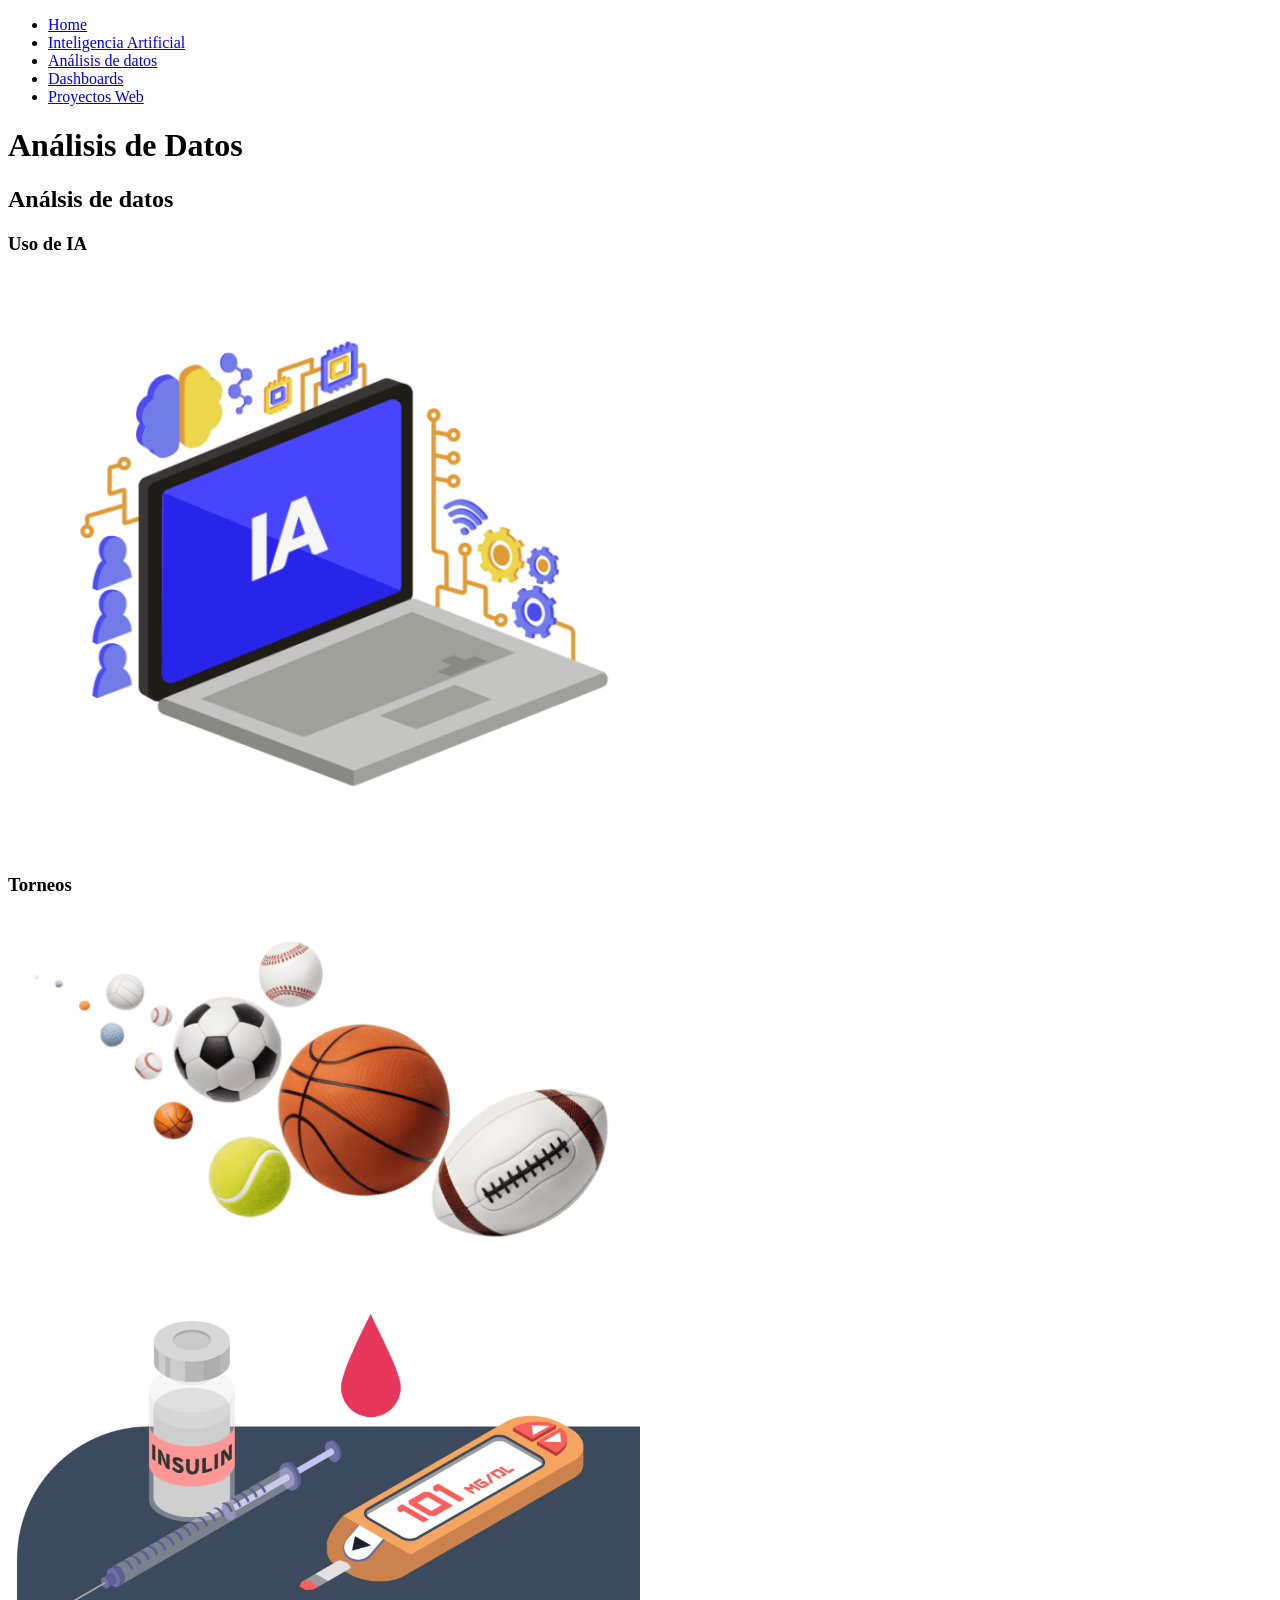
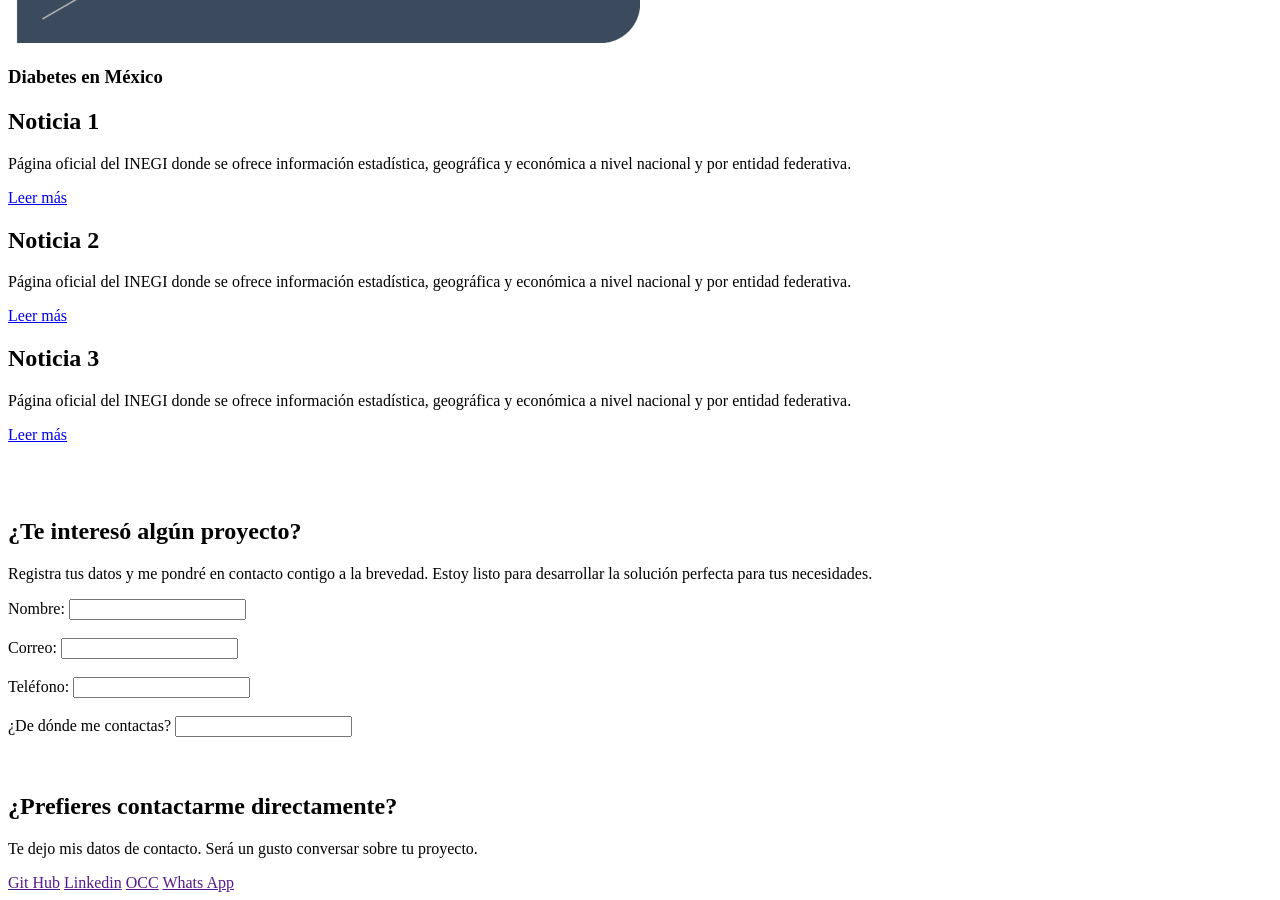
<file: DEV.F/Pages/analisis.html>
<!DOCTYPE html>
<html lang="en">
<head>
    <meta charset="UTF-8">
    <meta name="viewport" content="width=device-width, initial-scale=1.0">
    <title>Portafolio</title>
</head>
<body>
    <nav>
    <ul>
        <li><a href="../index.html">Home</a></li>
        <li><a href="../Pages/ia.html">Inteligencia Artificial</a></li>
        <li><a href="../Pages/analisis.html">Análisis de datos</a></li>
        <li><a href="../Pages/dashboards.html">Dashboards</a></li>
        <li><a href="../Pages/proyectos.html">Proyectos Web</a></li>
    </ul>
    </nav>

    <h1>Análisis de Datos</h1>

    <main>
    <h2>Análsis de datos</h2>
        <div>
      <div>
        <h3>Uso de IA</h3>
        <img src="../Img/IA.png" alt="ia" width="50%">
        
      </div>
      <div>
        <h3>Torneos</h3>
        <img src="../Img/deportes.png" alt="deportes" width="50%">
        
      </div>
      <div>
        <img src="../Img/diabetes.png" alt="diabetes" width="50%">
        <h3>Diabetes en México</h3>
      </div>
    </div>
    </main>

    <aside>
    <div>
        <h2>Noticia 1</h2>
        <p>
           Página oficial del INEGI donde se ofrece información estadística, geográfica y económica a nivel nacional y por entidad federativa.
        </p>
        <a href="https://elpais.com/noticias/inteligencia-artificial/" target="_blank">Leer más</a>
        </div>
        <div>
            <h2>Noticia 2</h2>
        <p>
           Página oficial del INEGI donde se ofrece información estadística, geográfica y económica a nivel nacional y por entidad federativa.
        </p>
        <a href="https://elpais.com/noticias/inteligencia-artificial/" target="_blank">Leer más</a>
        </div>
        <div>
            <h2>Noticia 3</h2>
        <p>
           Página oficial del INEGI donde se ofrece información estadística, geográfica y económica a nivel nacional y por entidad federativa.
        </p>
        <a href="https://elpais.com/noticias/inteligencia-artificial/" target="_blank">Leer más</a>
        </div>
</aside>
    
    <br><br><br>
    <h2>¿Te interesó algún proyecto?</h2>
    <p>Registra tus datos y me pondré en contacto contigo a la brevedad.
Estoy listo para desarrollar la solución perfecta para tus necesidades.</p>
    <form action="">
      <label for="">Nombre: </label><input type="text"><br><br>
      <label for="">Correo: </label><input type="email"><br><br>
      <label for="">Teléfono: </label><input type="number"><br><br>
      <label for="">¿De dónde me contactas? </label><input type="text">
    </form>
    <br><br>
    <footer>
      <h2>¿Prefieres contactarme directamente?</h2>
      <p>Te dejo mis datos de contacto. Será un gusto conversar sobre tu proyecto.</p>
      <a href="">Git Hub</a>
      <a href="">Linkedin</a>
      <a href="">OCC</a>
      <a href="">Whats App</a>
    </footer>
</body>
</html>
</file>
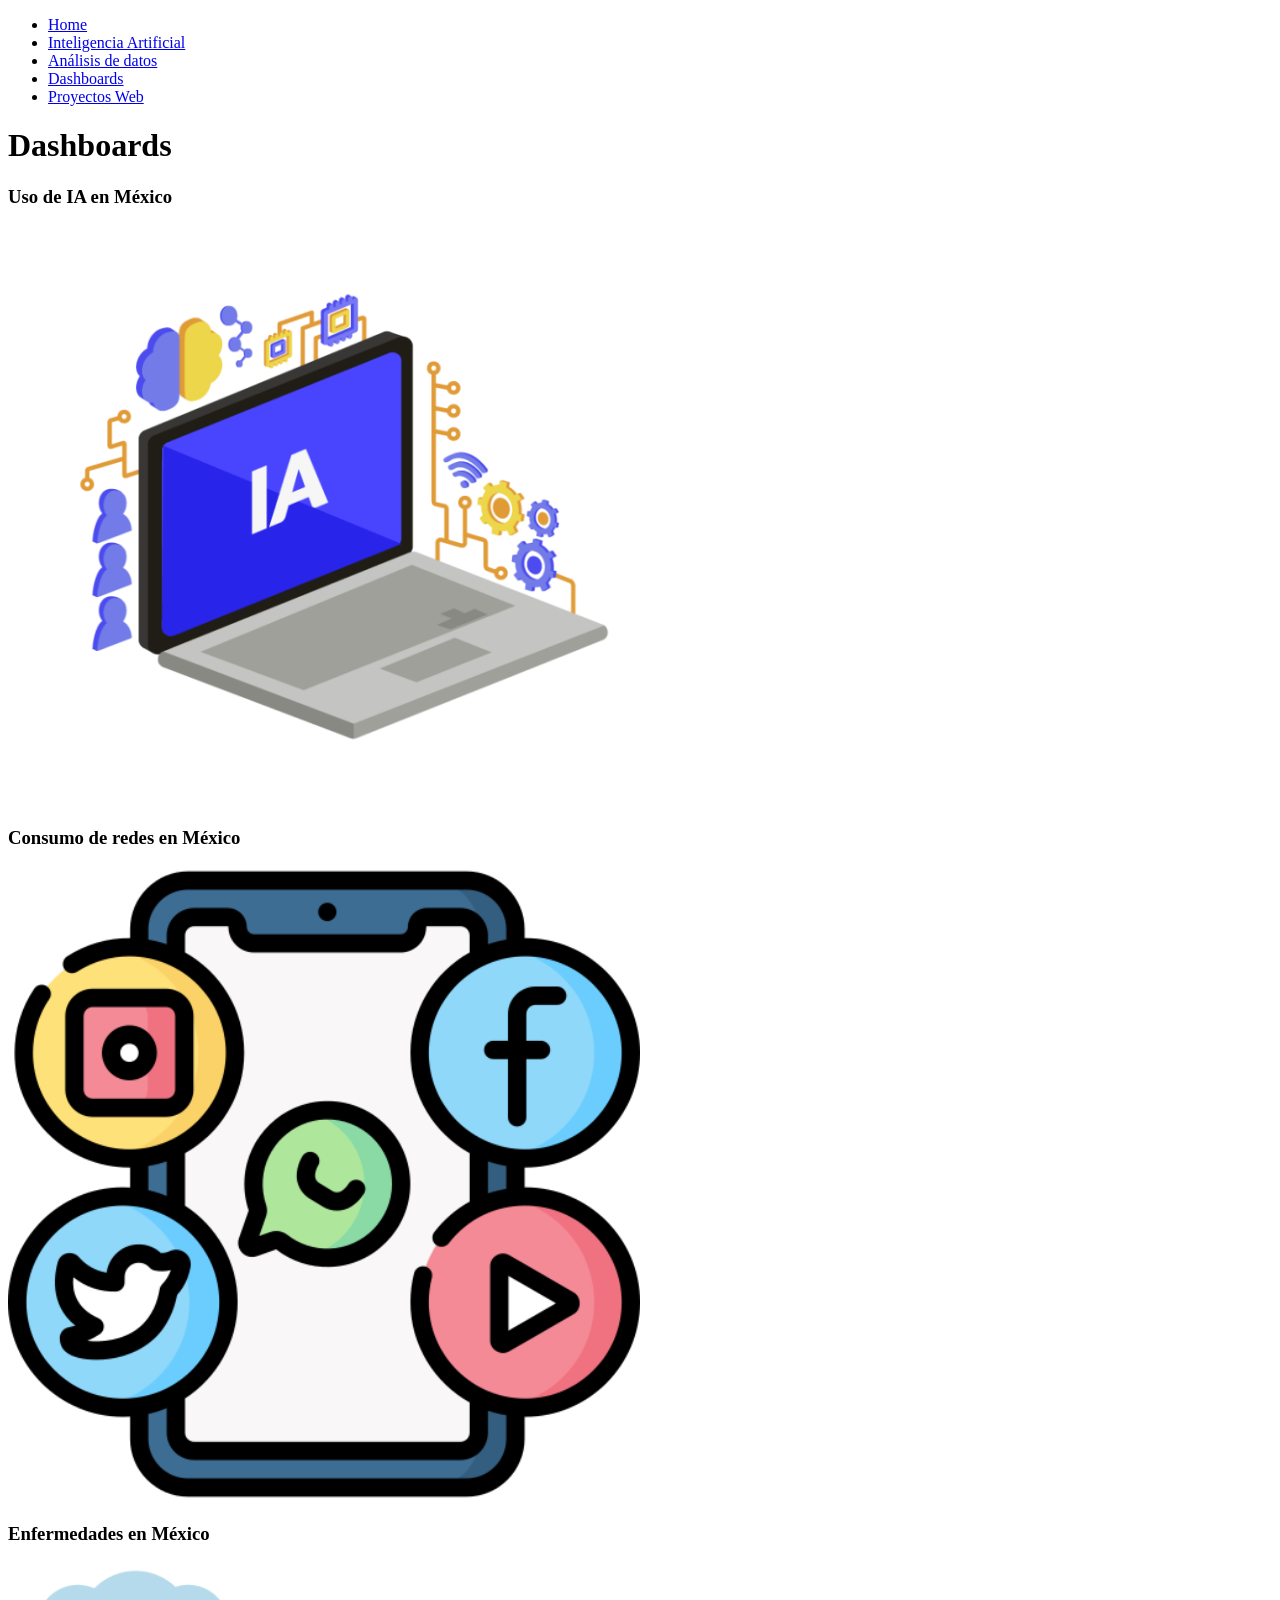
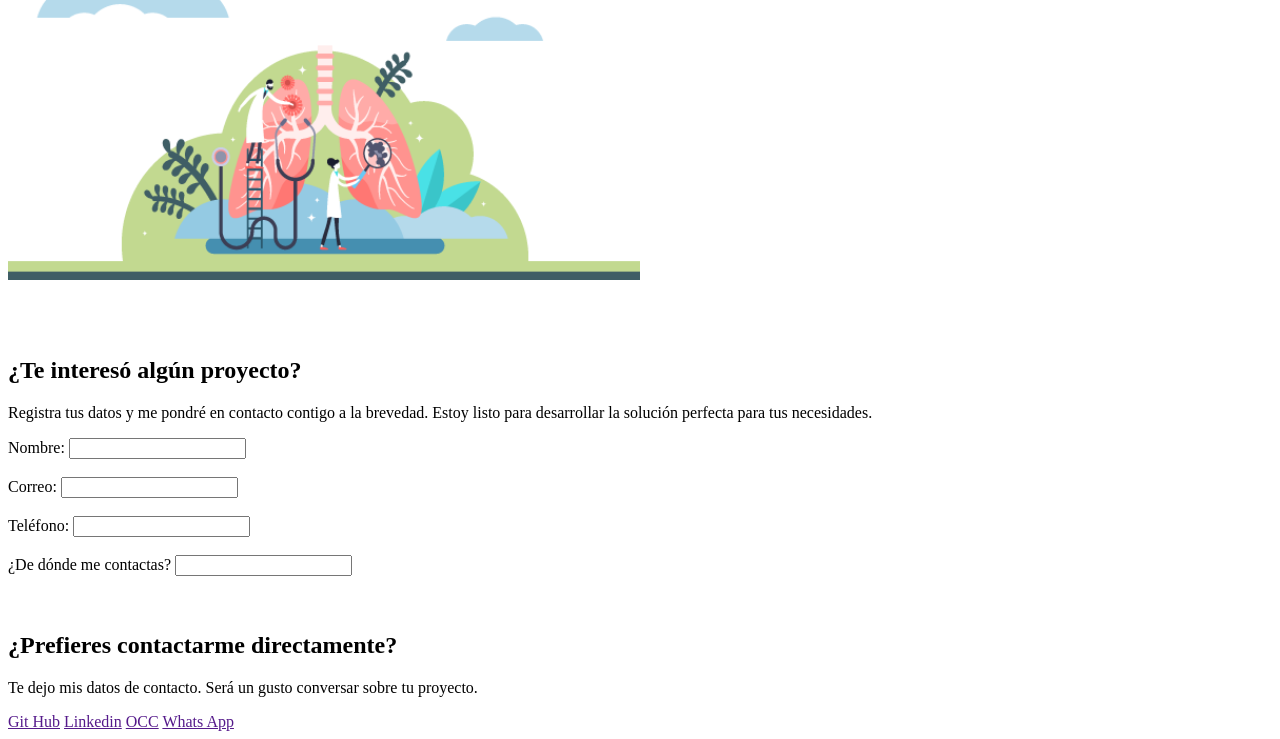
<file: DEV.F/Pages/dashboards.html>
<!DOCTYPE html>
<html lang="en">
<head>
    <meta charset="UTF-8">
    <meta name="viewport" content="width=device-width, initial-scale=1.0">
    <title>Portafolio</title>
</head>
<body>
    <nav>
    <ul>
        <li><a href="../index.html">Home</a></li>
        <li><a href="../Pages/ia.html">Inteligencia Artificial</a></li>
        <li><a href="../Pages/analisis.html">Análisis de datos</a></li>
        <li><a href="../Pages/dashboards.html">Dashboards</a></li>
        <li><a href="../Pages/proyectos.html">Proyectos Web</a></li>
    </ul>
    </nav>

    <h1>Dashboards</h1>
        <div>
      <div>
        <h3>Uso de IA en México</h3>
        <img src="../Img/IA.png" alt="ia" width="50%">
        
      </div>
      <div>
        <h3>Consumo de redes en México</h3>
        <img src="../Img/redes.png" alt="redes" width="50%">
        
      </div>
      <div>
        <h3>Enfermedades en México</h3>
        <img src="../Img/enfermedades.png" alt="enfermedades" width="50%">
      </div>

        <br><br><br>
    <h2>¿Te interesó algún proyecto?</h2>
    <p>Registra tus datos y me pondré en contacto contigo a la brevedad.
Estoy listo para desarrollar la solución perfecta para tus necesidades.</p>
    <form action="">
      <label for="">Nombre: </label><input type="text"><br><br>
      <label for="">Correo: </label><input type="email"><br><br>
      <label for="">Teléfono: </label><input type="number"><br><br>
      <label for="">¿De dónde me contactas? </label><input type="text">
    </form>
    <br><br>
    <footer>
      <h2>¿Prefieres contactarme directamente?</h2>
      <p>Te dejo mis datos de contacto. Será un gusto conversar sobre tu proyecto.</p>
      <a href="">Git Hub</a>
      <a href="">Linkedin</a>
      <a href="">OCC</a>
      <a href="">Whats App</a>
    </footer>
</body>
</html>
</file>
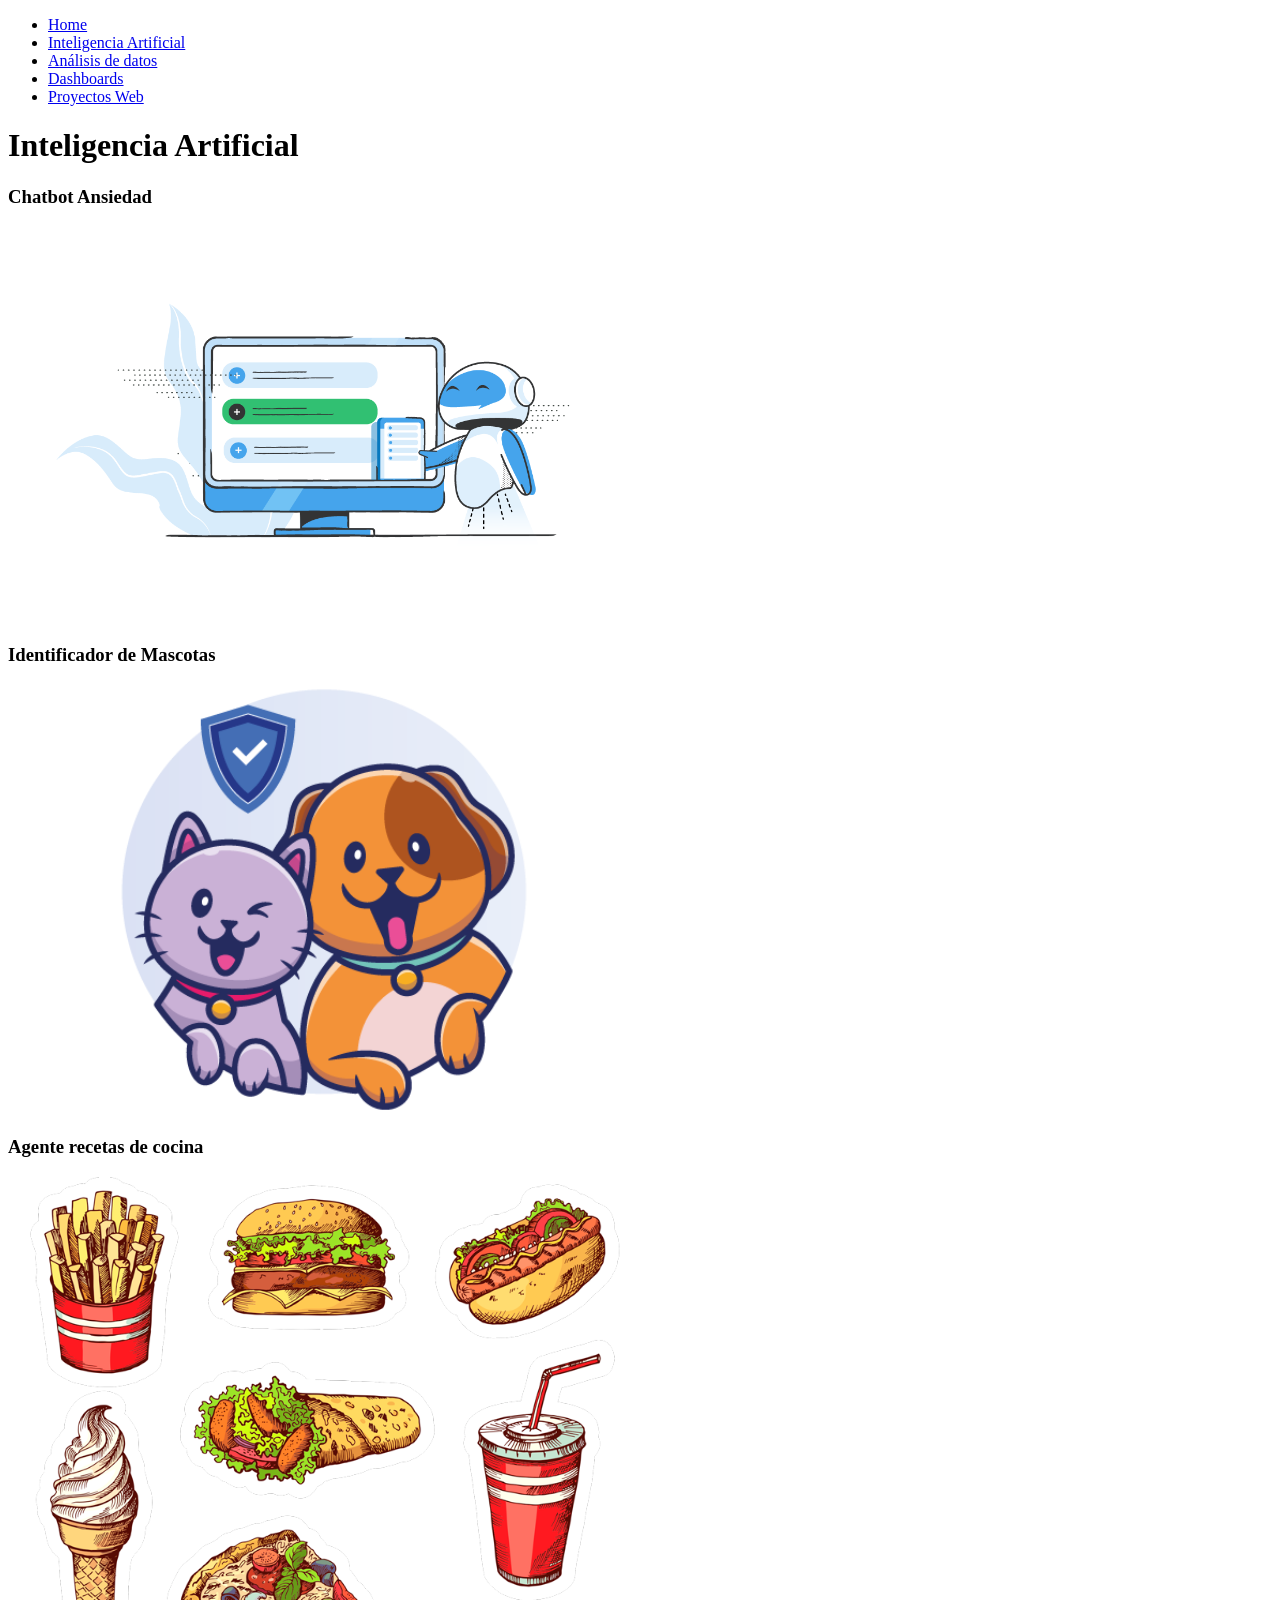
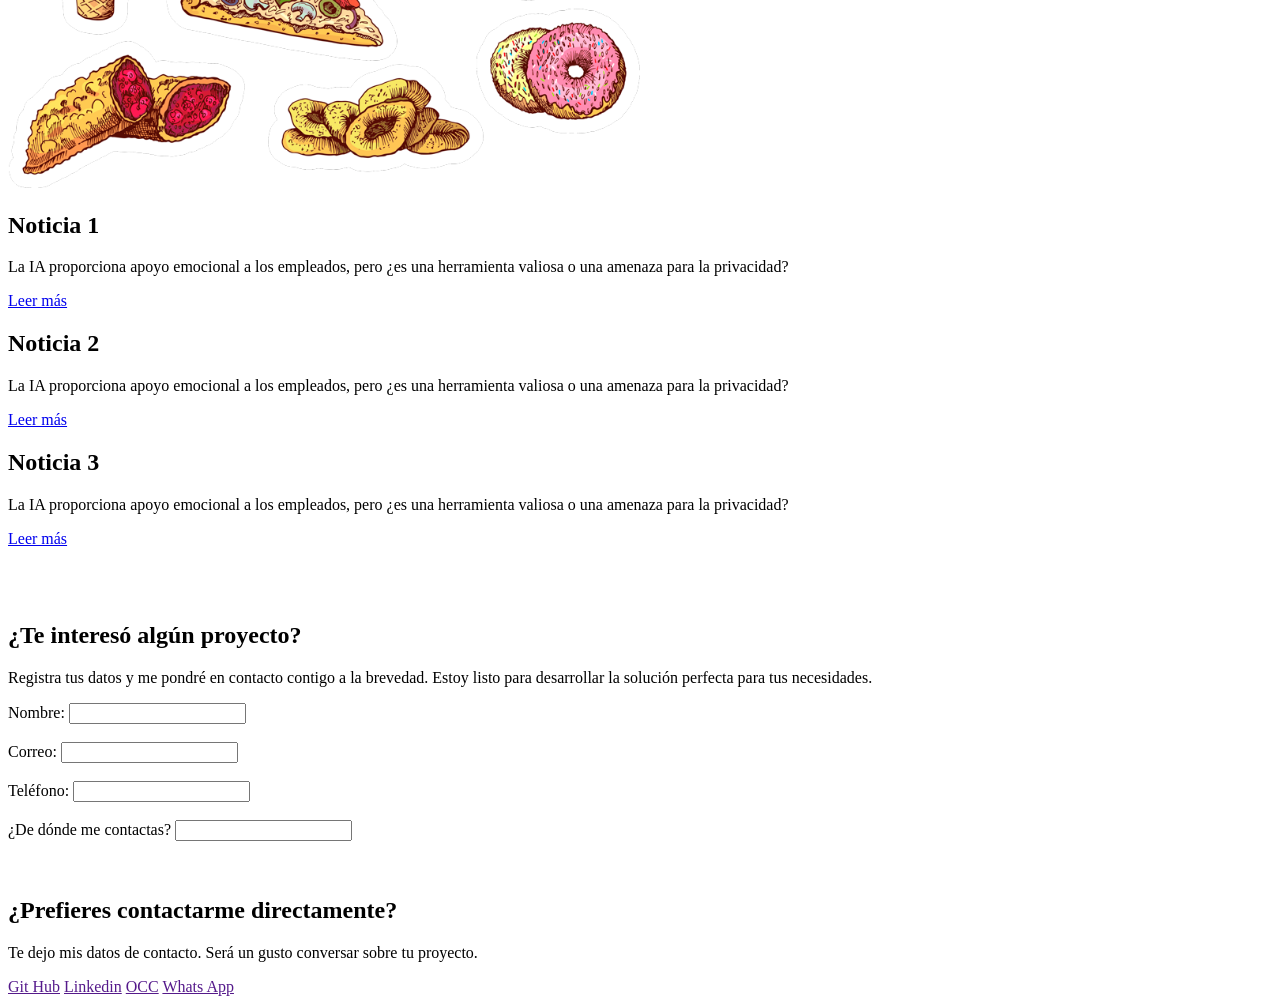
<file: DEV.F/Pages/ia.html>
<!DOCTYPE html>
<html lang="en">
<head>
    <meta charset="UTF-8">
    <meta name="viewport" content="width=device-width, initial-scale=1.0">
    <title>Portafolio</title>
</head>
<body>
    <nav>
    <ul>
        <li><a href="../index.html">Home</a></li>
        <li><a href="../Pages/ia.html">Inteligencia Artificial</a></li>
        <li><a href="../Pages/analisis.html">Análisis de datos</a></li>
        <li><a href="../Pages/dashboards.html">Dashboards</a></li>
        <li><a href="../Pages/proyectos.html">Proyectos Web</a></li>
    </ul>
    </nav>

    <h1>Inteligencia Artificial</h1>
    <section>
          <div>
      <div>
        <h3>Chatbot Ansiedad</h3>
        <img src="../Img/chatbot.png" alt="chatbot" width="50%">
      </div>
      <div>
        <h3>Identificador de Mascotas</h3>
        <img src="../Img/mascotas.png" alt="mascotas" width="50%">
      </div>
      <div>
        <h3>Agente recetas de cocina</h3>
        <img src="../Img/comida.png" alt="recetas" width="50%">
      </div>
    </div>
    </section>

    <aside>
        <div>
            <h2>Noticia 1</h2>
        <p>
           La IA proporciona apoyo emocional a los empleados, pero ¿es una herramienta valiosa o una amenaza para la privacidad? 
        </p>
        <a href="https://elpais.com/noticias/inteligencia-artificial/" target="_blank">Leer más</a>
        </div>
        <div>
            <h2>Noticia 2</h2>
        <p>
           La IA proporciona apoyo emocional a los empleados, pero ¿es una herramienta valiosa o una amenaza para la privacidad? 
        </p>
        <a href="https://elpais.com/noticias/inteligencia-artificial/" target="_blank">Leer más</a>
        </div>
        <div>
            <h2>Noticia 3</h2>
        <p>
           La IA proporciona apoyo emocional a los empleados, pero ¿es una herramienta valiosa o una amenaza para la privacidad? 
        </p>
        <a href="https://elpais.com/noticias/inteligencia-artificial/" target="_blank">Leer más</a>
        </div>
    </aside>
    
    <br><br><br>
    <h2>¿Te interesó algún proyecto?</h2>
    <p>Registra tus datos y me pondré en contacto contigo a la brevedad.
Estoy listo para desarrollar la solución perfecta para tus necesidades.</p>
    <form action="">
      <label for="">Nombre: </label><input type="text"><br><br>
      <label for="">Correo: </label><input type="email"><br><br>
      <label for="">Teléfono: </label><input type="number"><br><br>
      <label for="">¿De dónde me contactas? </label><input type="text">
    </form>
    <br><br>
    <footer>
      <h2>¿Prefieres contactarme directamente?</h2>
      <p>Te dejo mis datos de contacto. Será un gusto conversar sobre tu proyecto.</p>
      <a href="">Git Hub</a>
      <a href="">Linkedin</a>
      <a href="">OCC</a>
      <a href="">Whats App</a>
    </footer>
</body>
</html>
</file>
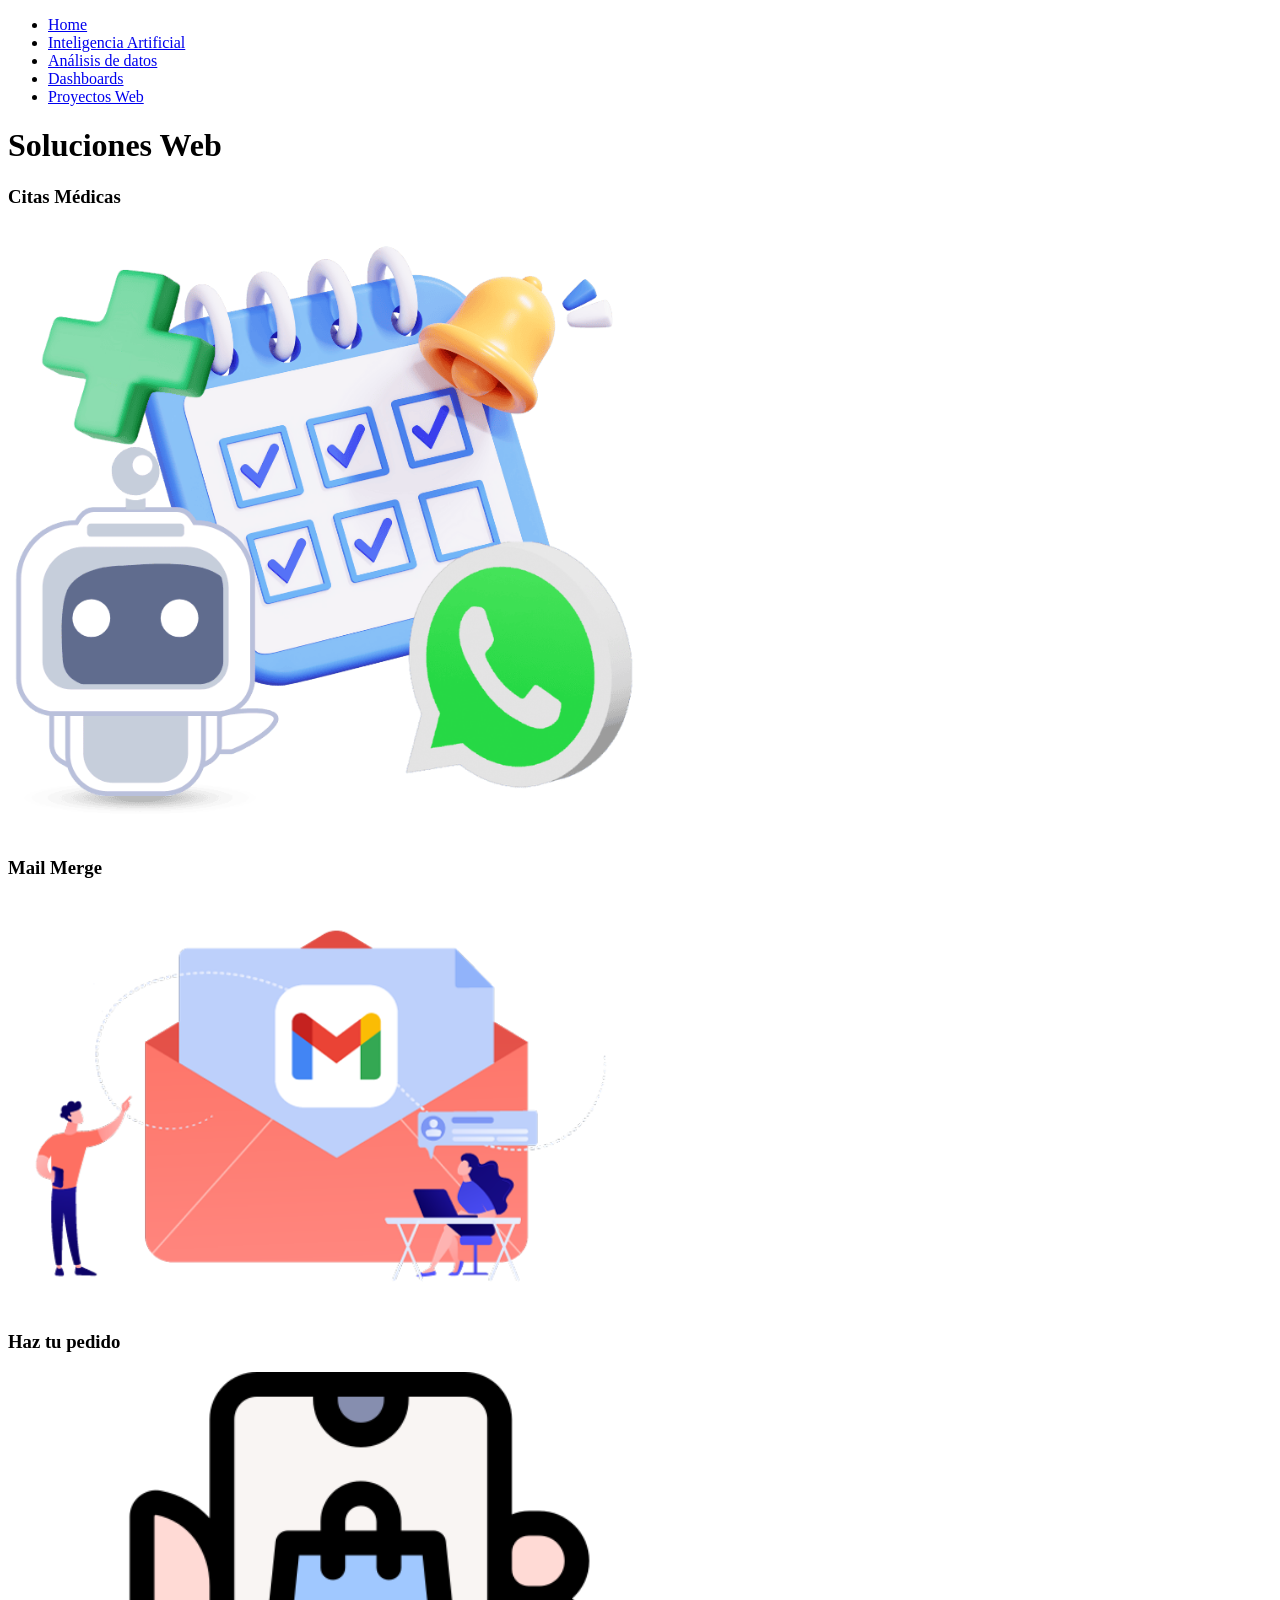
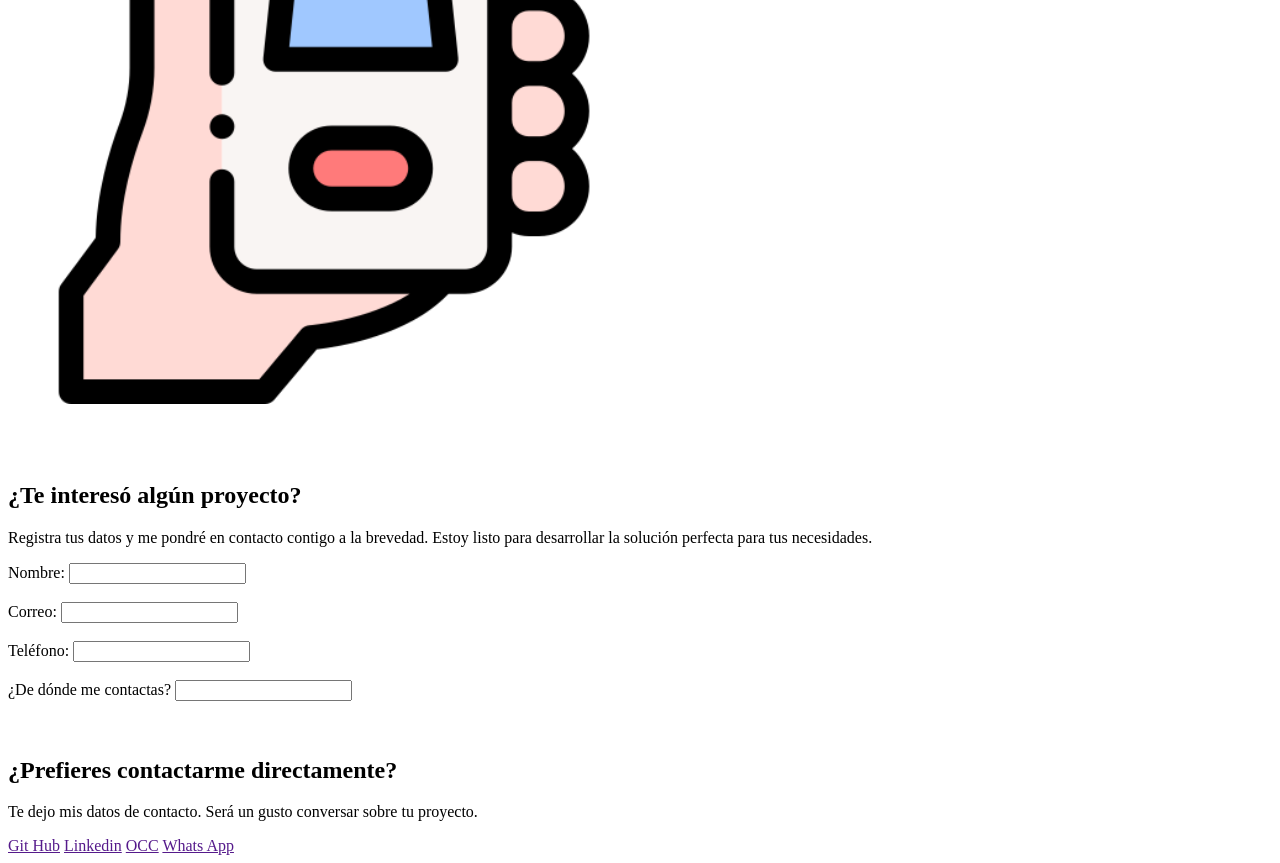
<file: DEV.F/Pages/proyectos.html>
<!DOCTYPE html>
<html lang="en">
<head>
    <meta charset="UTF-8">
    <meta name="viewport" content="width=device-width, initial-scale=1.0">
    <title>Portafolio</title>
</head>
<body>
    <nav>
    <ul>
        <li><a href="../index.html">Home</a></li>
        <li><a href="../Pages/ia.html">Inteligencia Artificial</a></li>
        <li><a href="../Pages/analisis.html">Análisis de datos</a></li>
        <li><a href="../Pages/dashboards.html">Dashboards</a></li>
        <li><a href="../Pages/proyectos.html">Proyectos Web</a></li>
    </ul>
    </nav>

    <h1>Soluciones Web</h1>
                <div>
      <div>
        <h3>Citas Médicas</h3>
        <img src="../Img/citas.png" alt="citas" width="50%">
        
      </div>
      <div>
        <h3>Mail Merge</h3>
        <img src="../Img/mail.png" alt="mail" width="50%">
        
      </div>
      <div>
        <h3>Haz tu pedido</h3>
        <img src="../Img/pedido.png" alt="pedido" width="50%">
        
      </div>
    </div>
        <br><br><br>
    <h2>¿Te interesó algún proyecto?</h2>
    <p>Registra tus datos y me pondré en contacto contigo a la brevedad.
Estoy listo para desarrollar la solución perfecta para tus necesidades.</p>
    <form action="">
      <label for="">Nombre: </label><input type="text"><br><br>
      <label for="">Correo: </label><input type="email"><br><br>
      <label for="">Teléfono: </label><input type="number"><br><br>
      <label for="">¿De dónde me contactas? </label><input type="text">
    </form>
    <br><br>
    <footer>
      <h2>¿Prefieres contactarme directamente?</h2>
      <p>Te dejo mis datos de contacto. Será un gusto conversar sobre tu proyecto.</p>
      <a href="">Git Hub</a>
      <a href="">Linkedin</a>
      <a href="">OCC</a>
      <a href="">Whats App</a>
    </footer>
</body>
</html>
</file>
